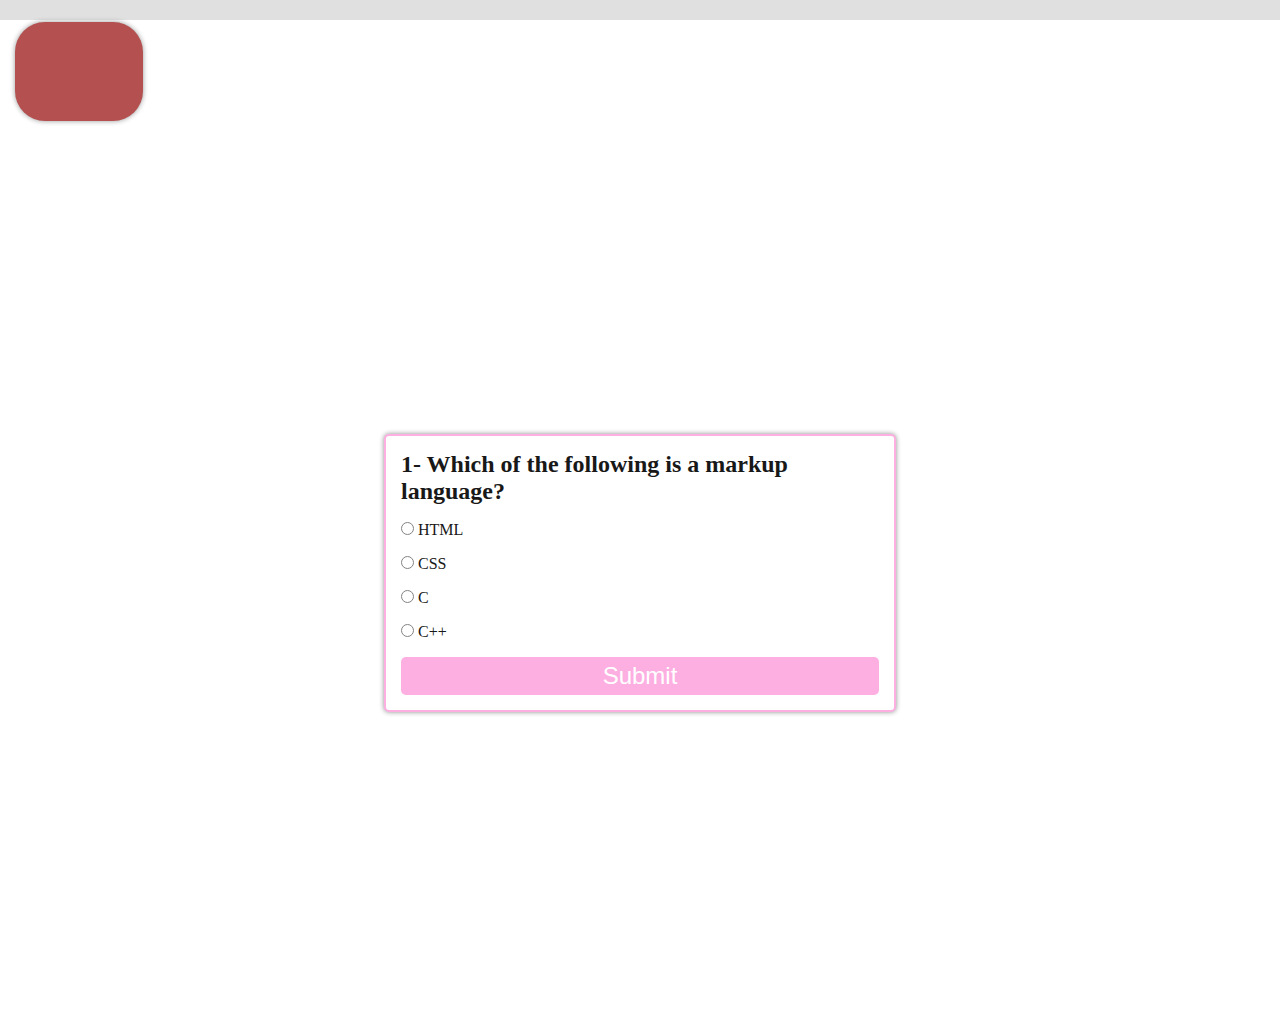
<file: index.html>
<!DOCTYPE html>
<html lang="en">
<head>
    <meta charset="UTF-8">
    <meta name="viewport" content="width=device-width, initial-scale=1.0">
    <title>Quiz Game</title>
    <link rel="stylesheet" href="quiz.css">
    <script src="quiz.js"></script>
</head>
<body>
  <div id="progress-bar-container">
    <div id="progress-bar"></div>
</div>
  <div class="timer-bar"><h2 id="timer"></h2></div>
      <div class="main">
        <div id="box">
          <h2 id="quesBox">This is the Question</h2>
          <div class="row">
            <input class="options" id="option1" type="radio" value="a"  name="option1">
            <label for="option1">(a) Option 1</label>
            
        </div>
        <div class="row">
          <input  class="options" id="option2" type="radio" value="b" name="option2">

            <label for="option2">(b) Option 1</label>
            
        </div>
        <div class="row">
          <input class="options" id="option3" type="radio" value="c" name="option3">
            <label for="option3">(c) Option 1</label>
            
        </div>
        <div class="row">
          <input class="options" id="option4" type="radio" value="d" name="option4">
            <label for="option4">(d) Option 1</label>
            
        </div>
        <button class="btn" onclick="submitQuiz()">
            Submit
        </button>
        
          </div>
        </div>
      </div>    
</body>
</html>
</file>
<file: quiz.css>
*{
    padding:0;
    margin:0;
    box-sizing: border-box;
}



body{
    background: url('https://media.giphy.com/media/v1.Y2lkPTc5MGI3NjExcGRqMmI5amN0Z2R5cHE4dDgxM2xic2lhYjBjeTM1Nm9uaHEwZnM1cSZlcD12MV9pbnRlcm5hbF9naWZfYnlfaWQmY3Q9Zw/5w8sHB0NPd8ysTY832/giphy.gif') center/cover no-repeat fixed;
    margin: 0;
    height: 100vh;
    opacity: 0.9;
}
.main{
    width: 100%;
    height: 100vh;
    display: flex;
    justify-content: center;
    align-items: center;
    flex-direction: column;
}
#box{
    width:40%;
    background-color: rgba(255, 255, 255, 0.9); /* Adjust the transparency of the question box */
    border: 2px solid #FDA7DF; /* Add border for better visual separation */
    box-shadow: 0px 0px 5px grey;
    background-color: white;
    border-radius: 5px;
    padding: 15px;
}
.row{
    width: 100%;
    margin: 1rem;
    margin-left: 0;
}
.btn{
    width: 100%;
    padding: 5px;
    font-size: 24px;
    color: white;
    border: none;
    border-radius: 5px;
    background-color:#FDA7DF ;
    background-color: #FDA7DF;
    cursor: pointer;
    transition: background-color 0.3s ease;
}
.btn:hover {
    background-color: #F080B6; /* Change color on hover */
}
@media (max-width: 600px) {
    #box {
        width: 80%; /* Adjust the width for smaller screens */
    }
}
.timer-bar {
    background-color: brown;
    margin: 2px 15px;
    border-radius: 30px;
    width: 10%; /* Adjust the initial width of the timer bar */
    height: 11%;
    box-shadow: 0px 0px 5px grey;
    opacity: 0.9;
    position: relative;
}

.timer{
     height: max-content;
    width: max-content;
    text-align: center;
    position: relative;
    float: right;
}
#progress-bar-container {
    width: 100%;
    height: 20px;
    background-color: #ddd;
}

#progress-bar {
    height: 100%;
    width: 0;
    background-color: #4CAF50;
}

#quiz-container {
    margin-top: 20px;
}
</file>
